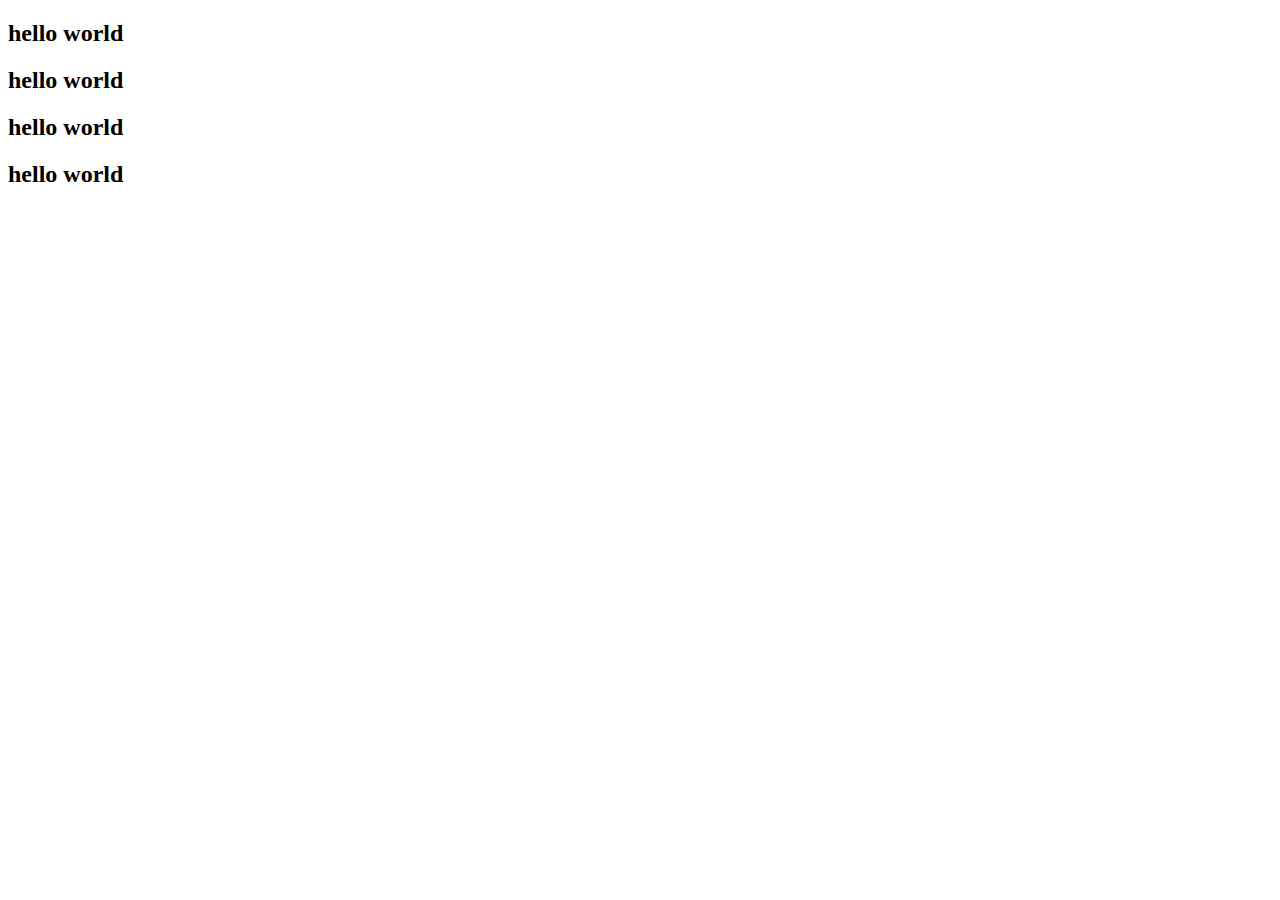
<file: index.html>
<!DOCTYPE html>
<html lang="en">
<head>
    <meta charset="UTF-8">
    <meta name="viewport" content="width=device-width, initial-scale=1.0">
    <title>Document</title>
</head>
<body>
    <h2>hello world</h2>
    <h2>hello world</h2>
    <h2>hello world</h2>
    <h2>hello world</h2>
</body>
</html>
</file>
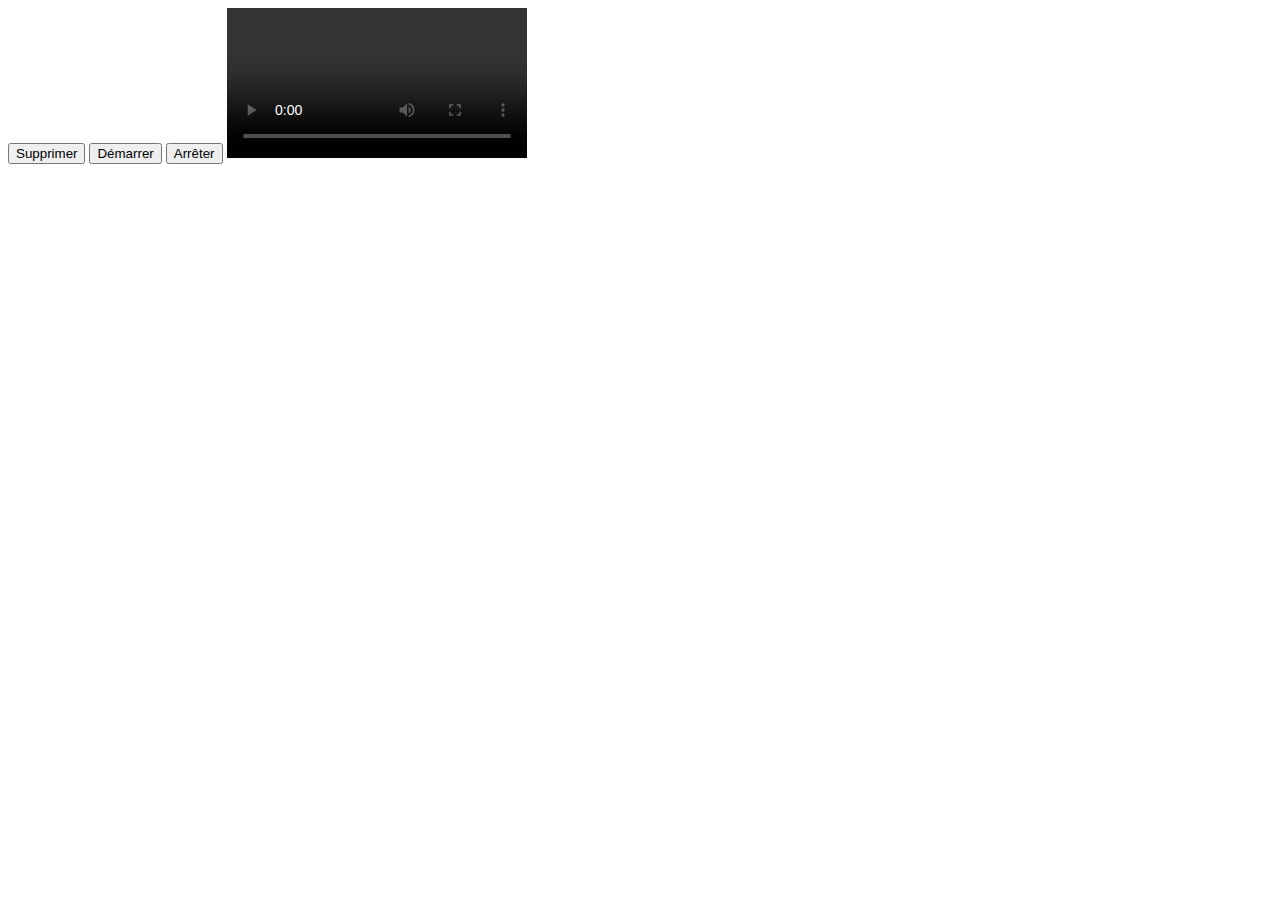
<file: popup.html>
<!DOCTYPE html>
<html lang="en">
<head>
    <meta charset="UTF-8">
    <meta name="viewport" content="width=device-width, initial-scale=1.0">
    <title>Document</title>
</head>
<style>
    .ppup-content{
        display: none;
        position: fixed;
        top: 50%;
        left: 50%;
        transform: translate(-50%, -50%);
        background-color: white;
        padding: 20px;
        box-shadow: 0 0 10px rgba(0,0,0,0.5);
        z-index: 1000;
        text-align: center;
    }
    .confirm-btn, .cancel-btn{
        padding: 10px 20px;
        margin: 10px;
        border: none;
        border-radius: 5px;
        cursor: pointer;
    }
    .confirm-btn{
        background-color: red;
        color: white;
    }
    .cancel-btn{
        background-color: gray;
        color: white;
    }

</style>
<body>
    <button class="sup">Supprimer</button>
    <div class="ppup-content">
        <h2>Voulez-vous supprimer cet élément?</h2>
        <button class="confirm-btn">Oui</button>
        <button class="cancel-btn">Non</button>

    </div>
    <button id="start">Démarrer</button>
<button id="stop">Arrêter</button>
<video id="preview" controls></video>


    
    <script>
        let recorder;
let chunks = [];

document.getElementById("start").onclick = async () => {
  const stream = await navigator.mediaDevices.getDisplayMedia({
    video: true,
    audio: true
  });

  document.getElementById("preview").srcObject = stream;

  recorder = new MediaRecorder(stream);

  recorder.ondataavailable = e => chunks.push(e.data);

  recorder.onstop = () => {
    const blob = new Blob(chunks, { type: "video/webm" });
    document.getElementById("preview").src = URL.createObjectURL(blob);
    chunks = [];
  };

  recorder.start();
};

document.getElementById("stop").onclick = () => recorder.stop();


    const popup = document.querySelector('.ppup-content');
    const sup = document.querySelector('.sup');
    const cancelBtn = document.querySelector('.cancel-btn');
    sup.addEventListener('click', () => {
        popup.style.display = 'block';
    });
    cancelBtn.addEventListener('click', () => {
        popup.style.display = 'none';
    });
    popup.querySelector('.confirm-btn').addEventListener('click', () => {
        alert('Élément supprimé!');
        popup.style.display = 'none';
    });
    popup.addEventListener('click', (e) => {
        if(e.target === popup){
            popup.style.display = 'none';
        }
    });


    </script>
</body>
</html>
</file>
